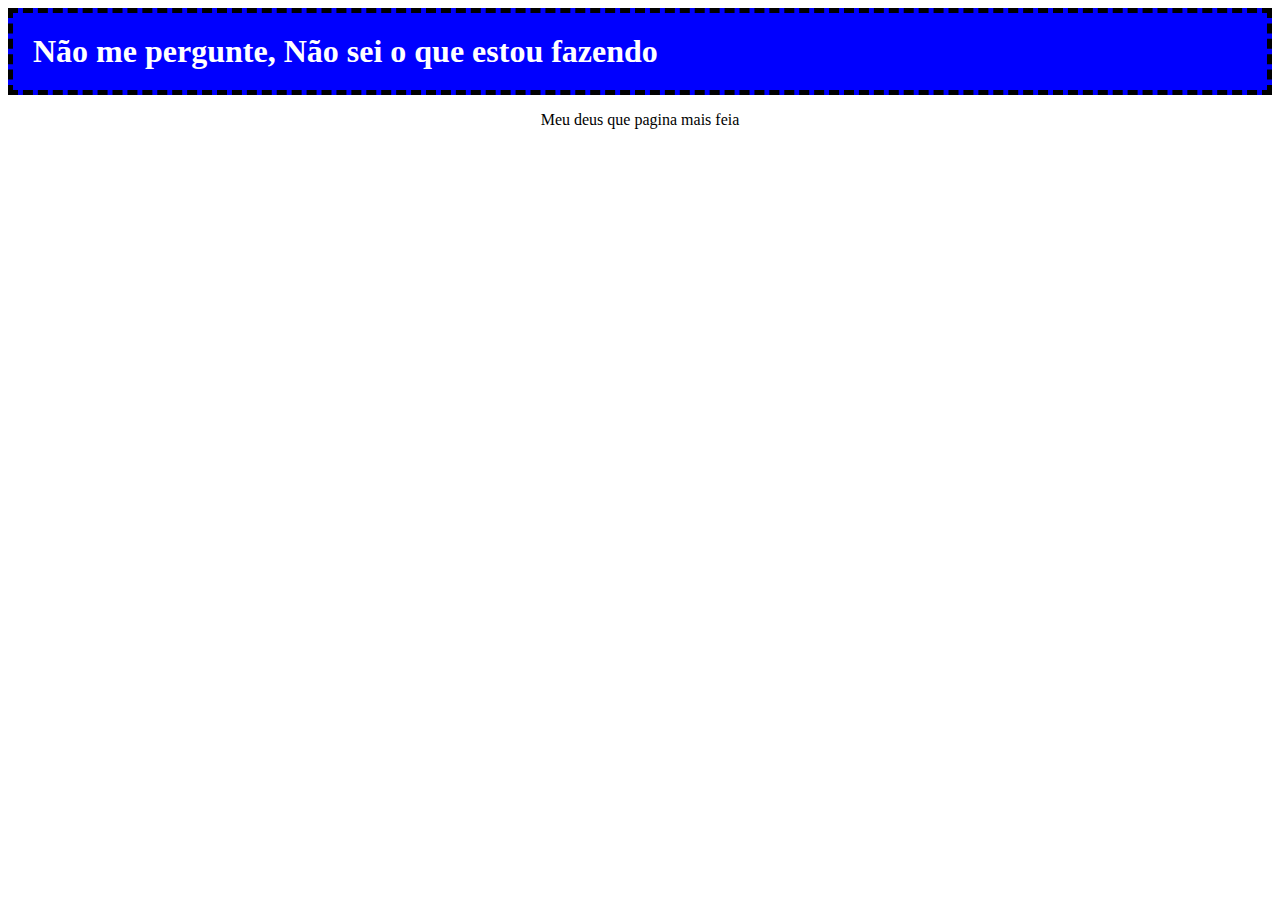
<file: Aulas Github/index.html>
<!DOCTYPE html>
<html>
<head>
	<title>Pagina de teste</title>
	<link rel="stylesheet" type="text/css" href="estilo.css">
</head>
<body>
	<h1>Não me pergunte, Não sei o que estou fazendo</h1>
	<p>Meu deus que pagina mais feia</p>
</body>
</html>
</file>
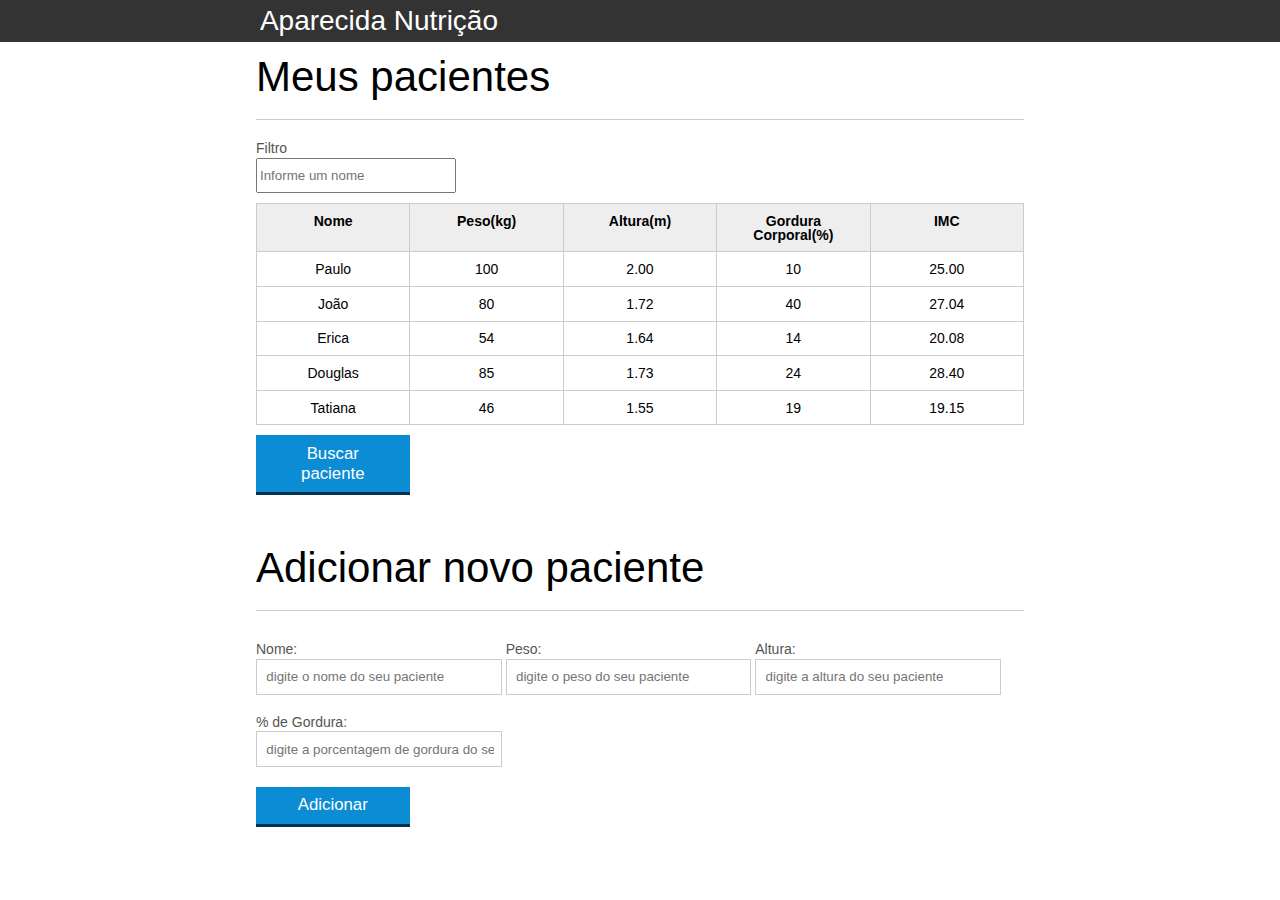
<file: Javascript/Aula1/index.html>
<!DOCTYPE html>
<html lang="pt-br">
	<head>
		<meta charset="UTF-8">
		<title>Aparecida Nutrição</title>
		<link rel="icon" href="favicon.ico" type="image/x-icon">
		<link rel="stylesheet" type="text/css" href="css/reset.css">
		<link rel="stylesheet" type="text/css" href="css/index.css">

	</head>
	<body>

		<header>
			<div class="container">
				<h1 class="titulo-Inicial">Aparecida Nutrição</h1>
			</div>
		</header>
		<main>
			<section class="container">
				<h2>Meus pacientes</h2>
				<label>Filtro</label>
				<input type="Filtro" name="Nome" placeholder="Informe um nome" class="filtro-pesquisa">

				<table>
					<thead>
						<tr>
							<th>Nome</th>
							<th>Peso(kg)</th>
							<th>Altura(m)</th>
							<th>Gordura Corporal(%)</th>
							<th>IMC</th>
						</tr>
					</thead>
					<tbody id="tabela-pacientes">
						<tr class="paciente">
							<td class="info-nome">Paulo</td>
							<td class="info-peso">100</td>
							<td class="info-altura">2.00</td>
							<td class="info-gordura">10</td>
							<td class="info-imc">0</td>
						</tr>

						<tr class="paciente">
							<td class="info-nome">João</td>
							<td class="info-peso">80</td>
							<td class="info-altura">1.72</td>
							<td class="info-gordura">40</td>
							<td class="info-imc">0</td>
						</tr>

						<tr class="paciente">
							<td class="info-nome">Erica</td>
							<td class="info-peso">54</td>
							<td class="info-altura">1.64</td>
							<td class="info-gordura">14</td>
							<td class="info-imc">0</td>
						</tr>

						<tr class="paciente">
							<td class="info-nome">Douglas</td>
							<td class="info-peso">85</td>
							<td class="info-altura">1.73</td>
							<td class="info-gordura">24</td>
							<td class="info-imc">0</td>
						</tr>
						<tr class="paciente">
							<td class="info-nome">Tatiana</td>
							<td class="info-peso">46</td>
							<td class="info-altura">1.55</td>
							<td class="info-gordura">19</td>
							<td class="info-imc">0</td>
						</tr>
					</tbody>
				</table>

				<button id="buscar-paciente" class="botao bto-principal">Buscar paciente</button>

			</section>
		</main>
		<br><br><br>
		<section class="container">
			<span id="mensagem-erro"></span>
		    <h2 id="titulo-form">Adicionar novo paciente</h2>
		    <form id="formulario-adicionar">
		        <div class="grupo">
		            <label for="nome">Nome:</label>
		            <input id="nome" name="nome" type="text" placeholder="digite o nome do seu paciente" class="campo">
		        </div>
		        <div class="grupo">
		            <label for="peso">Peso:</label>
		            <input id="peso" name="peso" type="text" placeholder="digite o peso do seu paciente" class="campo campo-medio">
		        </div>
		        <div class="grupo">
		            <label for="altura">Altura:</label>
		            <input id="altura" name="altura" type="text" placeholder="digite a altura do seu paciente" class="campo campo-medio">
		        </div>
		        <div class="grupo">
		            <label for="gordura">% de Gordura:</label>
		            <input id="gordura" type="text" placeholder="digite a porcentagem de gordura do seu paciente" class="campo campo-medio">
		        </div>

		        <button id="adicionar-paciente" class="botao bto-principal">Adicionar</button>
		    </form>
		</section>
		
		<script src="js/imc.js" type="text/javascript"></script>
		<script src="js/formulario.js" type="text/javascript"></script>
		<script src="js/remove-paciente.js" type="text/javascript"></script>
		<script src="js/filtra.js" type="text/javascript"></script>
		<script src="js/buscar-paciente.js" type="text/javascript"></script>
		

	</body>
</html>
</file>
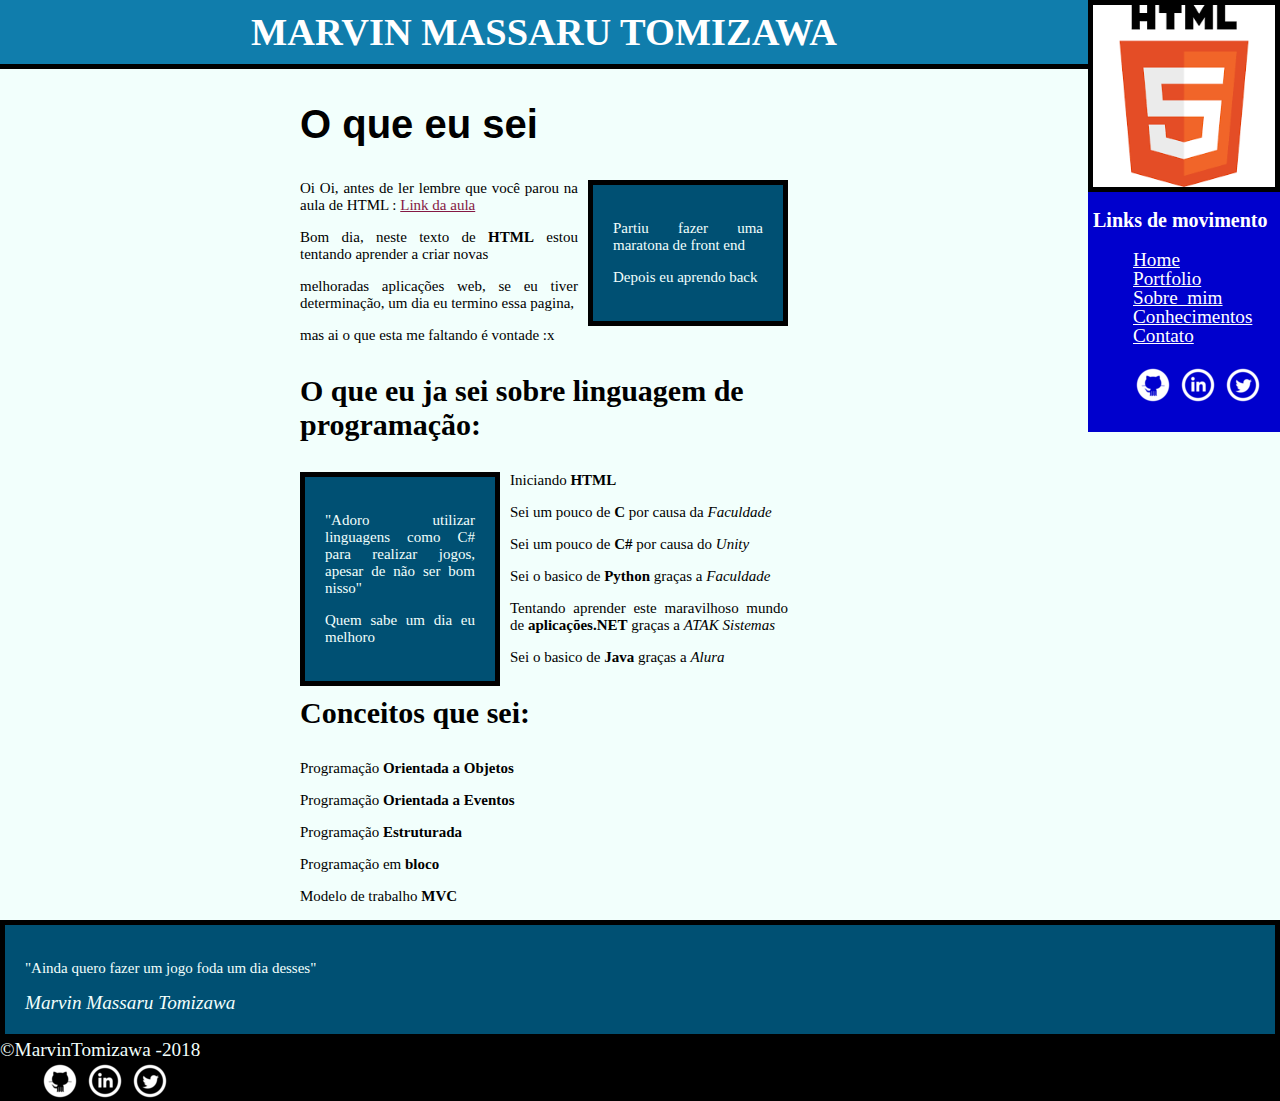
<file: HTML/bio.html>
<!DOCTYPE html>
<html>
    <head>
        <title>Marvin, Conhecimentos</title>
        <meta charset="utf-8">
        <link rel="icon" href="livroAberto.jpg">
        <link rel="stylesheet" type="text/css" href="site.css">
    </head>
    <body>
    	<main>
	    	<h1>Marvin Massaru Tomizawa</h1 style="font-size: 20px;"> <!-- Colocando CSS HARD CODED-->
			<div class="container">
	        	<h2>O que eu sei</h2>	        
	        		        
		        <blockquote class="texto-direita">
		    		<p>Partiu fazer uma maratona de front end</p>
		    		<p>Depois eu aprendo back</p>
		    	</blockquote>
	    	
	            <p>Oi Oi, antes de ler lembre que você parou na aula de HTML : <a href="https://cursos.alura.com.br/course/introducao-html-css/task/5430">Link da aula</a></p>
		        <p>Bom dia, neste texto de <strong>HTML</strong> estou tentando aprender a criar novas</p>
		       	<p>melhoradas aplicações web, se eu tiver determinação, um dia eu termino essa pagina,</p>
		    	<p>mas ai o que esta me faltando é vontade :x </p>	

		    	<h3>O que eu ja sei sobre linguagem de programação:</h3>
	    	
		    	<blockquote class="texto-esquerda">
		    		<p>"Adoro utilizar linguagens como C# para realizar jogos, apesar de não ser bom nisso"</p>
		    		<p>Quem sabe um dia eu melhoro</p>
	    		</blockquote>

		    	<p>Iniciando <strong>HTML</strong></p>
		    	<p>Sei um pouco de <strong>C</strong> por causa da <em>Faculdade</em></p>
		    	<p>Sei um pouco de <strong>C#</strong> por causa do <em>Unity</em></p>
		    	<p>Sei o basico de <strong>Python</strong> graças a <em>Faculdade</em></p>
		    	<p>Tentando aprender este maravilhoso mundo de <strong>aplicações.NET</strong> graças a <em>ATAK Sistemas</em></p>
		    	<p>Sei o basico de <strong>Java</strong> graças a <em>Alura</em></p>


		    	<h3>Conceitos que sei:</h3>
		    	
			    <p>Programação <strong>Orientada a Objetos</strong></p>
			    <p>Programação <strong>Orientada a Eventos</strong></p>
			    <p>Programação <strong>Estruturada</strong></p>
			    <p>Programação em <strong>bloco</strong></p>
			    <p>Modelo de trabalho <strong>MVC</strong></p>

			</div>

	    </main>

    	<img src="HTML.png" alt="HTML ai pro pessoal" class="imagemTopo">
    	
    	<aside>
			<nav>
				<h1>Links de movimento</h1>
				<ul>
			    	<li><a href="index.html">Home<br /></a></li>
			    	<li><a href="portfolio.html">Portfolio<br /></a></li>
			    	<li><a href="bio.html">Sobre_mim<br /></a></li>
			    	<li><a href="blog.html">Conhecimentos<br /></a></li>
			    	<li><a href="contato.html">Contato<br /></a></li>
			   	</ul>
		       	
		       	<ul class="iconeRedesSociais">
		        	<li><a href="https://github.com" alt="Link para o github"><img src="github.png"></a></li>
		        	<li><a href="https://br.linkedin.com" alt="Link para o linkedin"><img src="linkedin.png"></a></li>
		        	<li><a href="https://twitter.com" alt="Link para o twitter"><img src="twitter.png"></a></li>
		        </ul>
			</nav>	
		</aside>

		<blockquote> 
    		<p>"Ainda quero fazer um jogo foda um dia desses"</p>
    		<cite>Marvin Massaru Tomizawa</cite>
    	</blockquote>

    	<footer class= "icone-rodape" >
    		&copy;MarvinTomizawa -2018
    		<ul style="margin: 0px;">
		        	<li><a class="github" href="https://github.com">Github</a></li>
		        	<li><a class="linkedin" href="https://br.linkedin.com">Linkedin</a></li>
		        	<li><a class="twitter" href="https://twitter.com">Twitter</a></li>
	        </ul>		
    	</footer>

    </body>
</html>
</file>
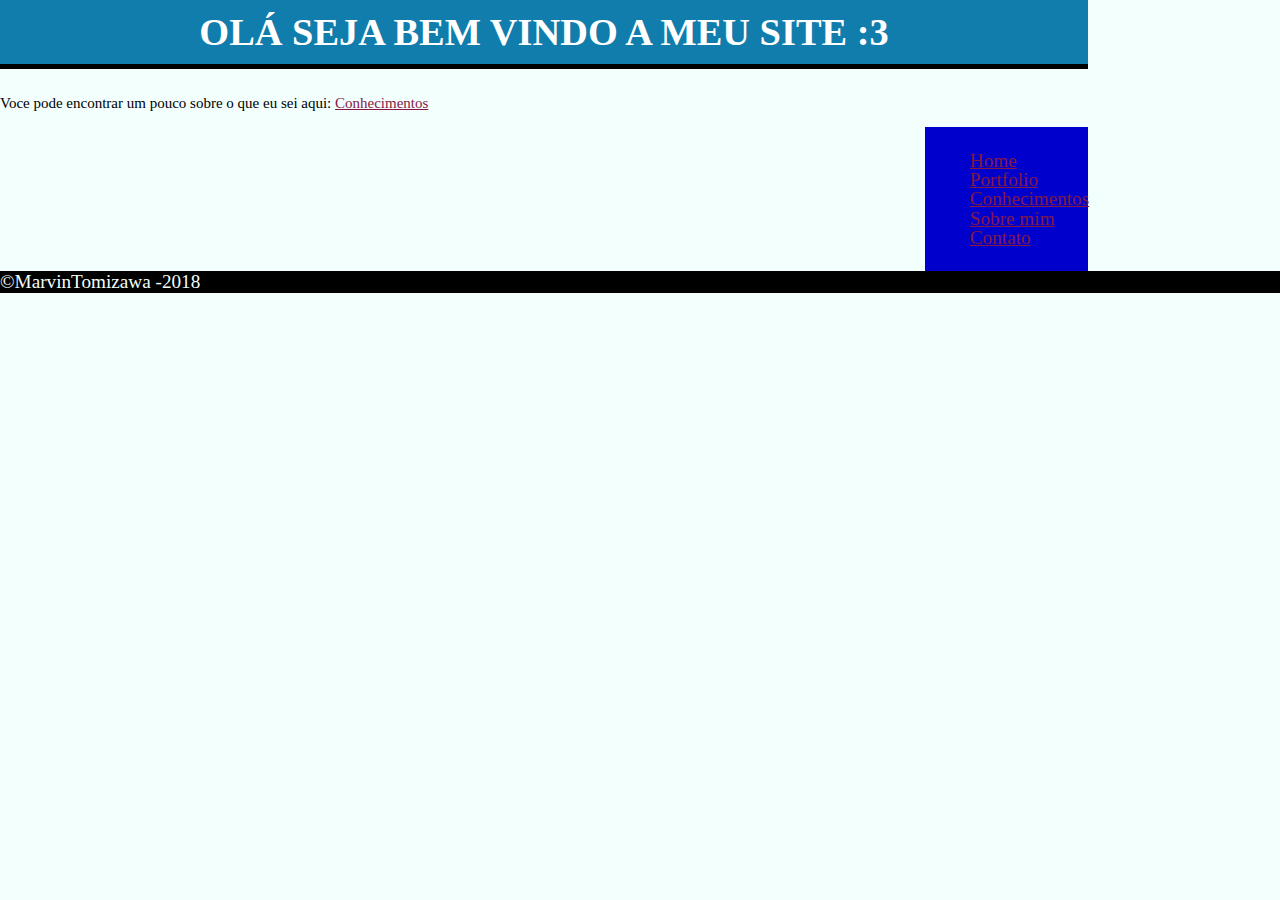
<file: HTML/blog.html>
<!DOCTYPE html>
<html>
<head>
	<title>Marvin,Pagina introdução</title>
	<meta charset="utf-8">
	<link rel="icon" type="text/css" href="HTML.png">
	<link rel="stylesheet" type="text/css" href="site.css">	
</head>
<body>
	<main>
		<h1>Olá seja bem vindo a meu site :3</h1>
		<p>Voce pode encontrar um pouco sobre o que eu sei aqui: <a href="bio.html">Conhecimentos</a> </p>

		<aside>
			<nav>
			    <ul>
			        <li><a href="index.html">Home</a></li>
			        <li><a href="portfolio.html">Portfolio</a></li>
			        <li><a href="bio.html">Conhecimentos</a></li>
			        <li><a href="blog.html">Sobre mim</a></li>
			        <li><a href="contato.html">Contato</a></li>
			    </ul>
			</nav>	
		</aside>


	</main>

	<footer>&copy;MarvinTomizawa -2018</footer>
</body>
</html>
</file>
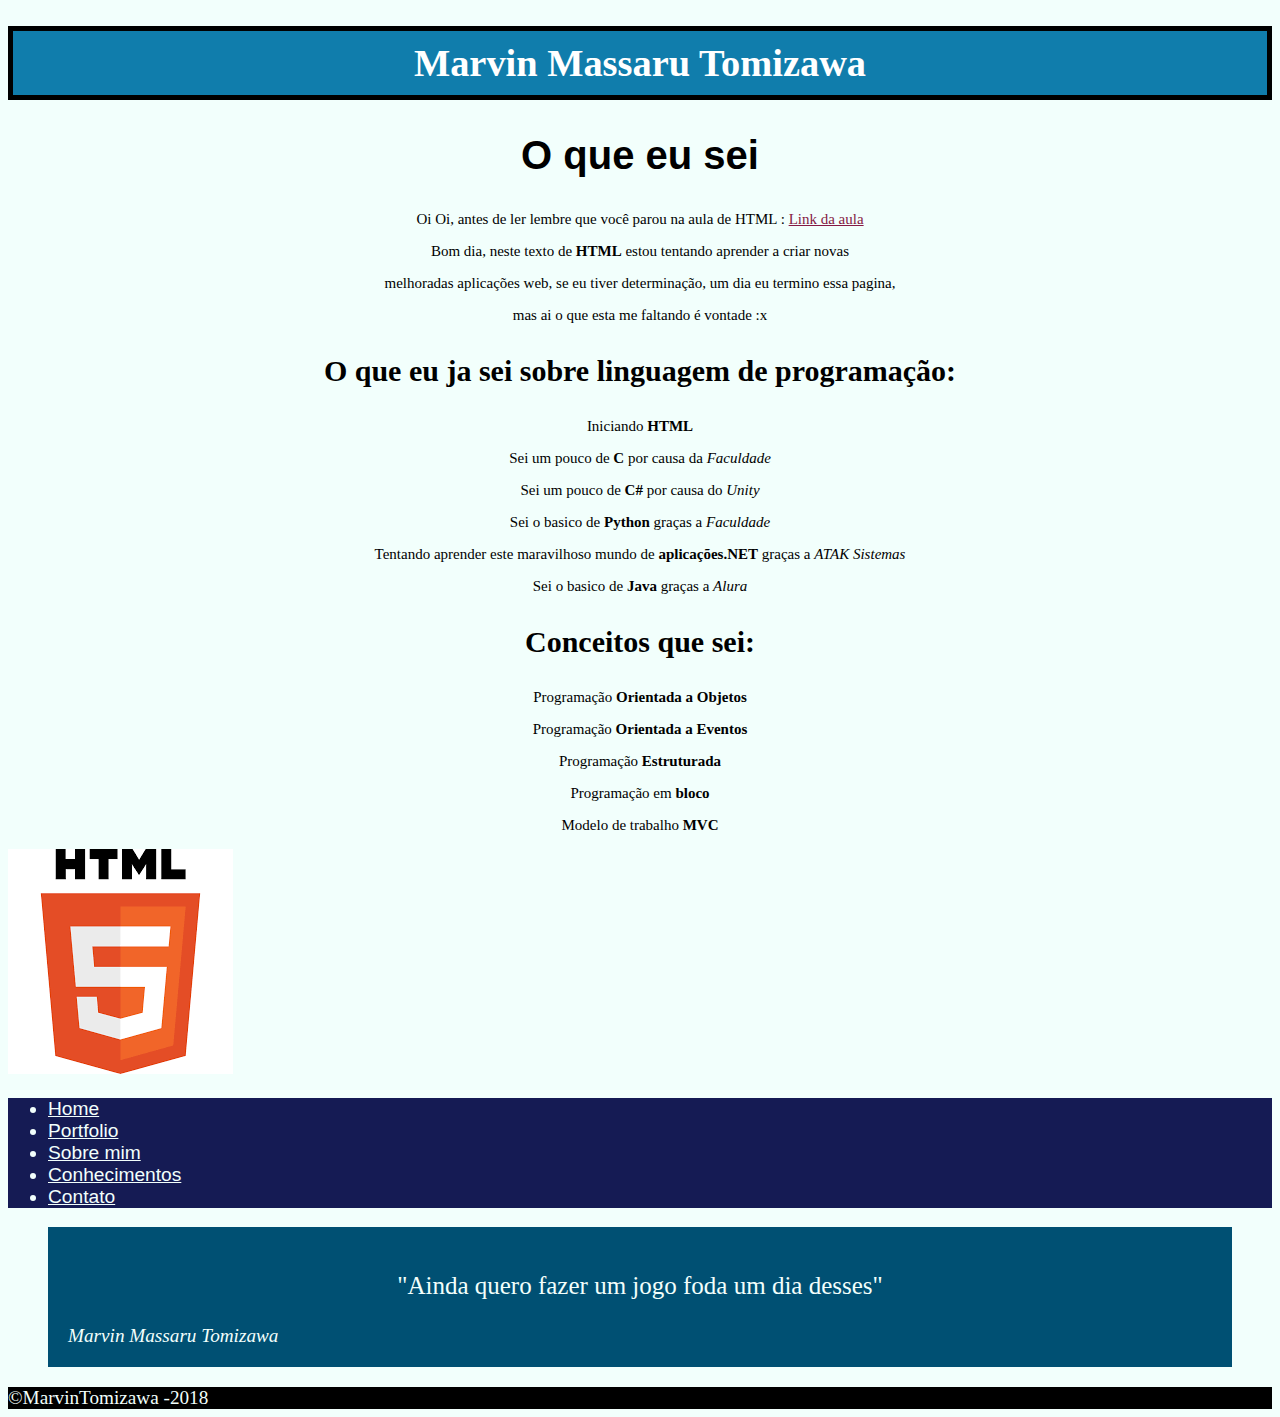
<file: HTML/Marvin, Conhecimentos.htm>
<!DOCTYPE html>
<!-- saved from url=(0074)file:///Users/masaru/Desktop/Let's%20start%20HTML/CursoHTML-aula4/bio.html -->
<html><head><meta http-equiv="Content-Type" content="text/html; charset=UTF-8">
        <title>Marvin, Conhecimentos</title>
        
        <link rel="icon" href="./Marvin, Conhecimentos_files/HTML.png">
        <link rel="stylesheet" type="text/css" href="./Marvin, Conhecimentos_files/site.css">
    </head>
    <body>
    	<main>
	    	<h1>Marvin Massaru Tomizawa</h1> <!-- Colocando CSS HARD CODED-->

	        <h2>O que eu sei</h2>

	        <p>Oi Oi, antes de ler lembre que você parou na aula de HTML : <a href="https://cursos.alura.com.br/course/introducao-html-css/task/5365">Link da aula</a></p>
	        <p>Bom dia, neste texto de <strong>HTML</strong> estou tentando aprender a criar novas</p>
	       	<p>melhoradas aplicações web, se eu tiver determinação, um dia eu termino essa pagina, </p>
	    	<p>mas ai o que esta me faltando é vontade :x </p>


	    	<h3>O que eu ja sei sobre linguagem de programação:</h3>
	    	<p>Iniciando <strong>HTML</strong></p>
	    	<p>Sei um pouco de <strong>C</strong> por causa da <em>Faculdade</em></p>
	    	<p>Sei um pouco de <strong>C#</strong> por causa do <em>Unity</em></p>
	    	<p>Sei o basico de <strong>Python</strong> graças a <em>Faculdade</em></p>
	    	<p>Tentando aprender este maravilhoso mundo de <strong>aplicações.NET</strong> graças a <em>ATAK Sistemas</em></p>
	    	<p>Sei o basico de <strong>Java</strong> graças a <em>Alura</em></p>
	    	
	    	<h3>Conceitos que sei:</h3>
	    	<p>Programação <strong>Orientada a Objetos</strong></p>
	    	<p>Programação <strong>Orientada a Eventos</strong></p>
	    	<p>Programação <strong>Estruturada</strong></p>
	    	<p>Programação em <strong>bloco</strong></p>
	    	<p>Modelo de trabalho <strong>MVC</strong></p>
	    </main>

    	<img src="./Marvin, Conhecimentos_files/HTML.png" alt="Linkedin ai pro pessoal">

		<aside>
			<nav>
			    <ul>
			        <li><a href="file:///Users/masaru/Desktop/Let&#39;s%20start%20HTML/CursoHTML-aula4/index.html">Home</a></li>
			        <li><a href="file:///Users/masaru/Desktop/Let&#39;s%20start%20HTML/CursoHTML-aula4/portfolio.html">Portfolio</a></li>
			        <li><a href="file:///Users/masaru/Desktop/Let&#39;s%20start%20HTML/CursoHTML-aula4/bio.html">Sobre mim</a></li>
			        <li><a href="file:///Users/masaru/Desktop/Let&#39;s%20start%20HTML/CursoHTML-aula4/blog.html">Conhecimentos</a></li>
			        <li><a href="file:///Users/masaru/Desktop/Let&#39;s%20start%20HTML/CursoHTML-aula4/contato.html">Contato</a></li>
			    </ul>
			</nav>	
		</aside>
		
		    	
    	<blockquote> 
    		<p>"Ainda quero fazer um jogo foda um dia desses"</p>
    		<cite>Marvin Massaru Tomizawa</cite>
    	</blockquote>

    	<footer>©MarvinTomizawa -2018</footer>

    
</body></html>
</file>
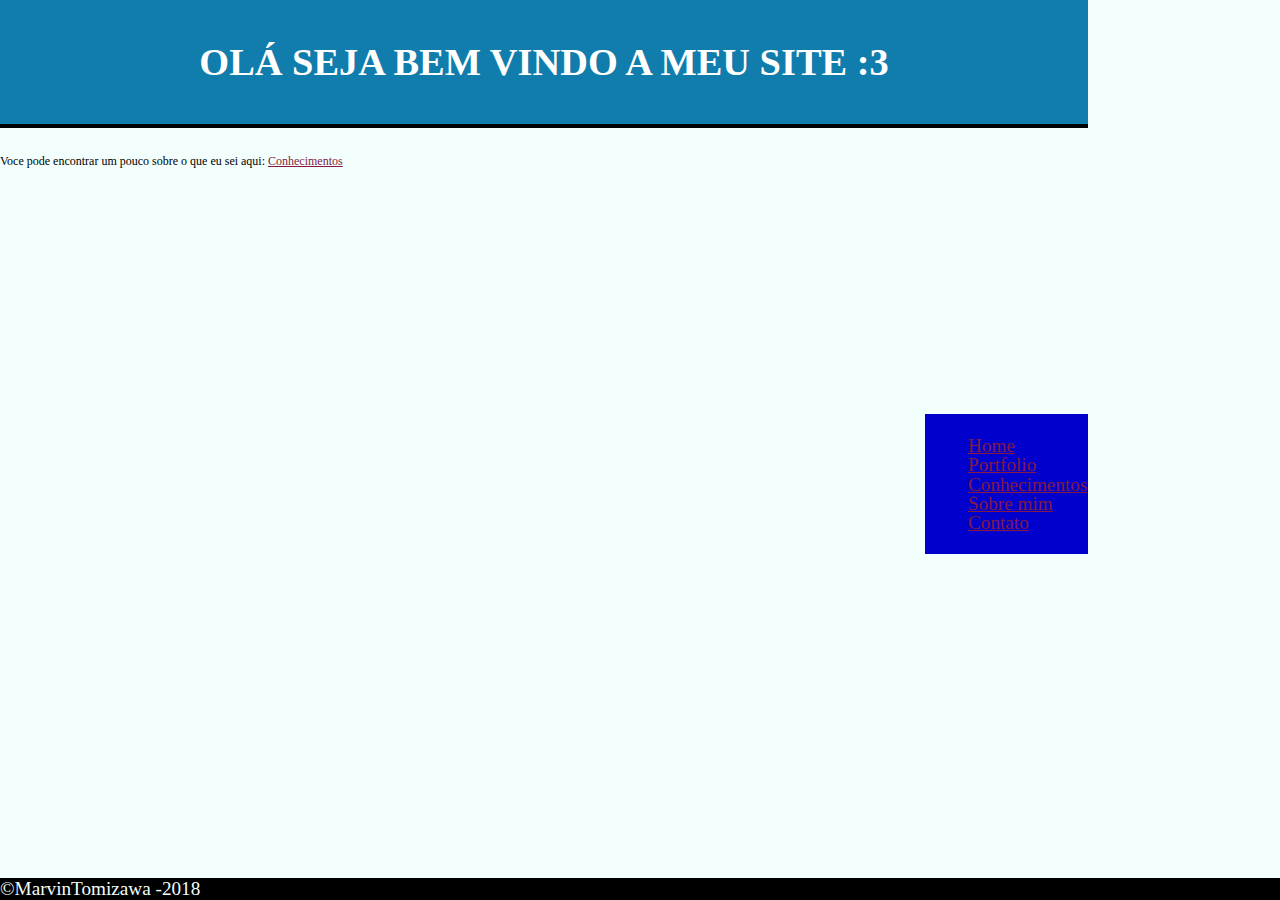
<file: HTML/AULA 1/blog.html>
<!DOCTYPE html>
<html>
<head>
	<title>Marvin,Pagina introdução</title>
	<meta charset="utf-8">
	<link rel="icon" type="text/css" href="HTML.png">
	<link rel="stylesheet" type="text/css" href="css/site.css">	
</head>
<body>
	<main>
		<h1 class="titulo-principal">Olá seja bem vindo a meu site :3</h1>
		<p>Voce pode encontrar um pouco sobre o que eu sei aqui: <a href="bio.html">Conhecimentos</a> </p>

		<aside>
			<nav>
			    <ul>
			        <li><a href="index.html">Home</a></li>
			        <li><a href="portfolio.html">Portfolio</a></li>
			        <li><a href="bio.html">Conhecimentos</a></li>
			        <li><a href="blog.html">Sobre mim</a></li>
			        <li><a href="contato.html">Contato</a></li>
			    </ul>
			</nav>	
		</aside>


	</main>

	<footer>&copy;MarvinTomizawa -2018</footer>
</body>
</html>
</file>
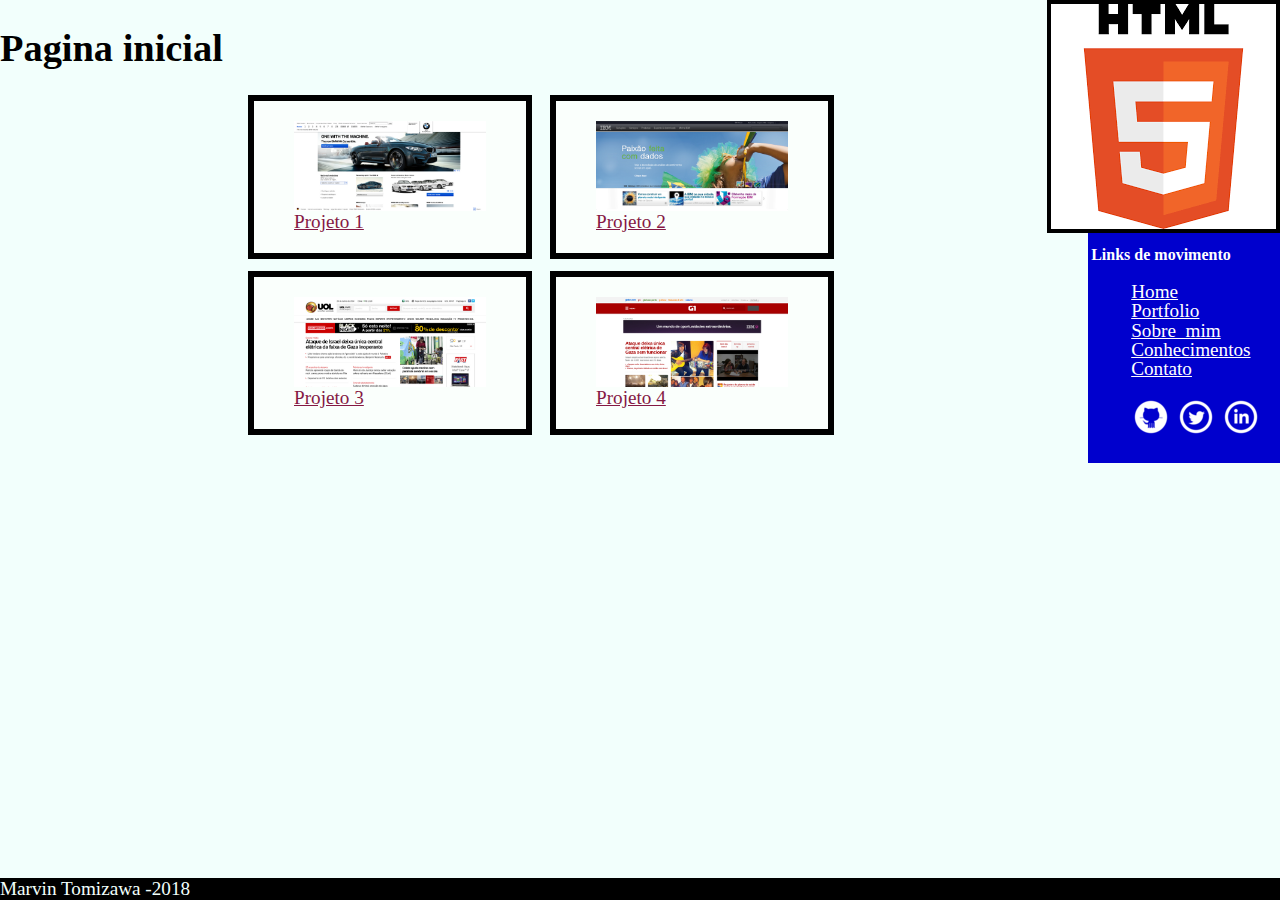
<file: HTML/AULA 1/desafio.html>
<!DOCTYPE html>
<html>
<head>
	<title>Desafio</title>
	<meta charset="utf-8">
	<link rel="icon" href="livroAberto.jpg">
    <link rel="stylesheet" type="text/css" href="css/site.css">
</head>
<body>
	<main>
		<h1>Pagina inicial</h1>
		<div class="container">
			<ul class="noticia">
				<li>
					<figure>
						<img src="Imagens/bmw.png" alt="Projeto do bmw">
						<figcaption><a href="https://www.youtube.com"> Projeto 1</a></figcaption>
					</figure>
					
				</li>
				<li>
					<figure>
						<img src="Imagens/ibm.png" alt="Projeto do ibm">
						<figcaption><a href="https://www.youtube.com"> Projeto 2</a></figcaption>
					</figure>
					
				</li>
				<li>
					<figure>
						<img src="Imagens/uol.png" alt="Projeto do uol">
						<figcaption><a href="https://www.youtube.com"> Projeto 3</a></figcaption>
					</figure>
					
				</li>
				<li>
					<figure>
						<img src="Imagens/g1.png" alt="Projeto do g1">
						<figcaption><a href="https://www.youtube.com"> Projeto 4</a></figcaption>
					</figure>
					
				</li>
			</ul>
			

		</div>
	</main>
	<img src="Imagens/HTML.png" class="imagemTopo">
	<aside>
		<nav>
			<h1>Links de movimento</h1>
			<ul>
			    <li><a href="index.html">Home<br /></a></li>	
			    <li><a href="portfolio.html">Portfolio<br /></a></li>
		    	<li><a href="bio.html">Sobre_mim<br /></a></li>
		    	<li><a href="blog.html">Conhecimentos<br /></a></li>
		   		<li><a href="contato.html">Contato<br /></a></li>
		   	</ul>
		       	
	       	<ul class="iconeRedesSociais">
	       		<li><a href="https://github.com/" alt="github"><img src="Imagens/github.png"></a></li>
	       		<li><a href="https://twitter.com/" alt="Twitter"><img src="Imagens/twitter.png" ></a></li>
	    		<li><a href="https://www.linkedin.com/" alt="Linkedin"><img src="Imagens/linkedin.png"></a></li>
	      	</ul>
		</nav>	
	</aside>

	<footer>Marvin Tomizawa -2018</footer>

</body>
</html>
</file>
<file: Aulas Github/estilo.css>
h1{
	border: dashed black 5px;
	background-color: blue;
	color: white;
	margin: 0px;
	padding: 20px;
	
}
p{
	text-align: center;
}
</file>
<file: Javascript/Aula1/css/index.css>
*{
	box-sizing: border-box;
 }

body{
	font-family: "Helvetica Neue", "Helvetica", Helvetica, Arial, sans-serif;
	font-size: 14px;
}

header{
	background-color: #333;
	height: 3em;
	color: #FFF;
	margin-bottom: 1em;
}

header h1{
	font-size: 2em;
	display:inline-block;
	vertical-align:	middle;
}
header h2{
	font-size: 2em;
	display:inline-block;
	vertical-align:	middle;
}

header .container:before{
	content: '';
	display:inline-block;
	height: 100%;
	vertical-align:	middle;
}

.container{
	width: 60%;
	height: 100%;
	margin: 0 auto;
}

section{
	margin: 2em 0;
	overflow: hidden;
}

section h2{
	font-size: 3em;
	display: block;
	padding-bottom: .5em;
	border-bottom: 1px solid #ccc;
	margin-bottom: .5em;
}

table{
	width: 100%;
	margin-bottom : .5em;
    table-layout: fixed;

}

td, th {
	padding: .7em;
	margin: 0;
	border: 1px solid #ccc;
	text-align: center;
}

th{
	font-weight: bold;
	background-color: #EEE;
}

label{
	color: #555;
	display: block;
	margin-bottom: .2em;
}

.campo{
	margin: 0;
	padding-bottom: 1em;
	width: 100%;
	border: 1px solid #ccc;
	padding: .7em;
	width: 100%;
}

.campo-medio{
	display: inline-block;
	padding-right: .5em;
}

.grupo{
	width: 32%;
	display: inline-block;
	padding: 10px 0px;
}

button{
	padding: .5em 2em;
	border: 0;
	border-bottom: 3px solid;
	font-size: 1.2em;
	cursor: pointer;
	margin: 0;
	margin-top: -3px;
	color: #fff;
	background-color:#0c8cd3;
	border-color: #04324c;
	width: 20%;
    display: block;
    clear: both;
    margin: 10px 0px;

}

button:active{
	margin-top:0px;
	border: 0;
}

button[disabled=disabled], button:disabled {
    background-color: gray;
	border-color: darkgray;

}

.adicionar-paciente{
    margin-top: 30px;
}

.campo-invalido{
	border: 1px solid red;
}

.paciente-invalido{
	background-color: #DC143C;
	color:white;
}

.fadeOut{
	opacity: 0;
	transition: 0.5s;
}

.filtro-pesquisa{
	margin-bottom: 10px;
	width:200px;
	height: 35px;
}

.invisivel{
	display: none;
}
</file>
<file: HTML/site.css>
main h1 {
	background-color: #107dac;
	color: #FFF;
	text-align: center;
	padding:  10px;
	border-bottom: 5px black solid;
	margin-top: auto;
	text-transform: uppercase;
}

h2{
	font-family: "Open Sans Condensed", "Arial", sans-serif;
	font-size: 40px;
	clear:right;
}

h3{
	font-size: 30px;
	clear:both;
}

body {
	font-family: "Crimson Text", "Times New Roman", serif;
	background-color: #F2FFFC;
	margin: 0px;
	font-size: 120%;
}

p {
	text-align: justify;
	font-size: 15px;
}

blockquote {
	background-color: #005073;
	color:#F2FFFC;
	padding: 20px;
	margin: 0px;
	border: 5px solid black; 
	clear:both;
}

aside {
	background-color: #0000CD;
	line-height: 1;
	padding: 5px;
	width:15% ;
	color:#FFFFFF;
	text-align: center;
	clear:right;
	box-sizing: border-box;
}
aside h1{
	font-size: 20px;
}

main{
	float: left;
	width: 85%;
}

aside, img{
	float: right;
	text-align: justify; 
}
aside a {
	color: inherit;
}

footer {
	background-color: #000;
	color: #F2FFFC;
	clear: both;
}

body{
	margin: 0px;
}

main a {
	color: #851944;
}
ul{
	list-style-type: none;
}

.iconeRedesSociais li{
	/*Pegga e altera tag com a classe*/
	display: inline-block;
	margin:0px;
}

.icone-rodape a{
	width:40px;
	height: 40px;
	margin: 0px;
	display: inline-block;
	text-indent: -9999px;
}
.icone-rodape li{
	display: inline-block;
}
.container{
	margin-left: 300px;
	margin-right: 300px;
}

.github{
	background-image: url("github.png");
}
.linkedin{
	background-image: url("linkedin.png");
}
.twitter{
	background-image: url("twitter.png");
}
.texto-direita{
	float: right;
	margin-left: 10px;
	width:150px;
}
.texto-esquerda{
	float: left;
	margin-right: 10px;
	width:150px;
}
.imagemTopo{
	width: 15%;
	box-sizing: border-box;
	border:solid black 5px;
}
</file>
<file: HTML/Marvin, Conhecimentos_files/site.css>
body {
	font-family: "Crimson Text", "Times New Roman", serif;
	background-color: #F2FFFC;
	font-size: 120%;
}

h2{
	font-family: "Open Sans Condensed", "Arial", sans-serif;
	font-size: 40px;
	text-align: center;
}

h3{
	font-size: 30px;
	text-align: center;
}

main h1 {
	text-align: center;
	background-color: #107dac;
	color: #FFF;
	padding:  10px;
	border: 5px black solid;
}

p {
	text-align: center;
	font-size: 15px;
}

blockquote {
	background-color: #005073;
	color:#F2FFFC;
	padding: 20px;
}

blockquote p{
	font-size: 25px;
}

aside {
	background-color: #151B54;
	color: #F2FFFC;
}

footer {
	background-color: #000;
	color: #F2FFFC;
}

nav a {
	color: #000;
}

main a {
	color: #851944;
}

aside a {
	color: inherit;
	font-family: "Open Sans Condensed", sans-serif;
}
</file>
<file: HTML/AULA 1/css/site.css>
.titulo-principal{
	background-color: #107dac;
	color: #FFF;
	text-align: center;
	padding:  2.5rem;
	border-bottom: .25rem black solid;
	margin-top: auto;
	text-transform: uppercase;
}

h2{
	font-family: "Open Sans Condensed", "Arial", sans-serif;
	font-size: 2rem;
	clear:right;
}

h3{
	font-size: 1.5rem;
	clear:both;
}

body {
	font-family: "Crimson Text", "Times New Roman", serif;
	background-color: #F2FFFC;
	margin: 0px;
	font-size: 1.2rem;
}

p {
	text-align: justify;
	font-size: .75rem;
}

blockquote {
	background-color: #005073;
	color:#F2FFFC;
	padding: 1rem;
	margin: 0px;
	border: .2rem solid black; 
	clear:both;
}

aside {
	background-color: #0000CD;
	line-height: 1;
	padding: .2rem;
	width: 15% ;
	color:#FFFFFF;
	text-align: center;
	clear:right;
	box-sizing: border-box;
	position: relative;
	top: 233px;
}
aside h1{
	font-size: 1rem;
}

main{
	float: left;
	width: 85%;
}

aside, img{
	float: right;
	text-align: justify; 
}
aside a {
	color: inherit;
}

footer {
	background-color: #000;
	color: #F2FFFC;
	clear: both;
	position: fixed;
	bottom: 0;
	width:100%;
}
body{
	margin: 0px;
}

main a {
	color: #851944;
}
ul{
	list-style-type: none;
}

.iconeRedesSociais li{
	/*Pegga e altera tag com a classe*/
	display: inline-block;
	margin:0px;
}

.icone-rodape a{
	width: 40px;
	height: 40px;
	margin: 0px;
	display: inline-block;
	text-indent: -9999px;
}
.icone-rodape li{
	display: inline-block;
}
.container{
	padding: 2rem 0;
	padding-top: 0px;
	width: 42rem;
	margin: 0 auto;
	padding-bottom: 4rem;
	box-sizing: content-box;
}

.github{
	background-image: url("Imagens/github.png");
}
.linkedin{
	background-image: url("Imagens/linkedin.png");
}
.twitter{
	background-image: url("Imagens/twitter.png");
}
.texto-direita{
	float: right;
	margin-left: .5rem;
	width: 7.5rem;
}
.texto-esquerda{
	float: left;
	margin-right: .5rem;
	width: 7.5rem;
}

.noticia li{
	background-color: #FAFFFC;
	border: solid black .4rem;
	display: inline-block;
	width: 45%;
	box-sizing: border-box;
    margin-right: .8rem;
    margin-bottom: .8rem;
}
.imagemTopo{
	position: absolute;
	top: 0px;
	right: 0px;
	box-sizing: border-box;
	border:solid black .25rem;
}
.noticia img{
	width: 100%;	
}
</file>
